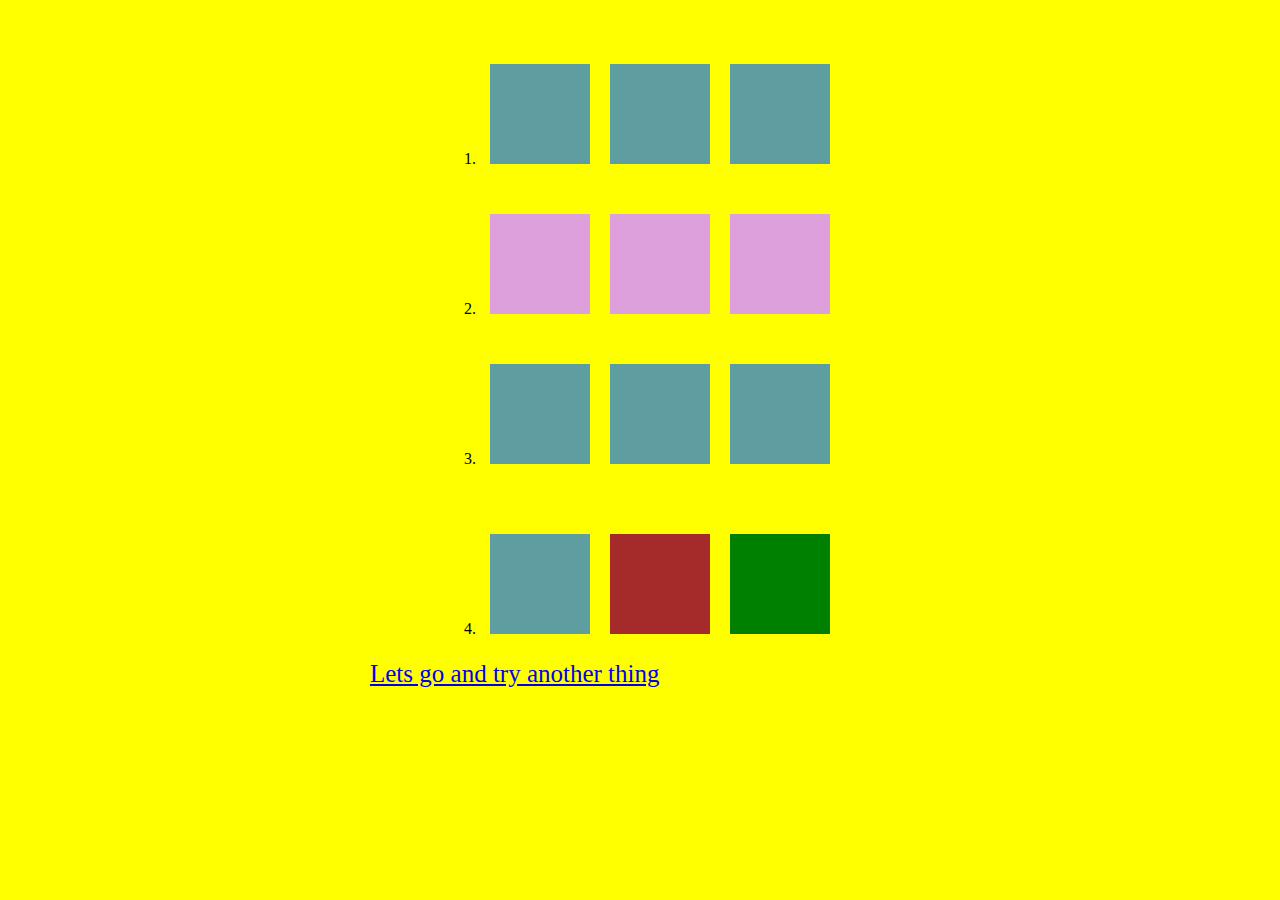
<file: index.html>
<!DOCTYPE html>
<html lang="en">
<head>
    <meta charset="UTF-8">
    <meta http-equiv="X-UA-Compatible" content="IE=edge">
    <meta name="viewport" content="width=device-width, initial-scale=1.0">
   <link rel="stylesheet" href="./style.css">
    <title>Document</title>
</head>
<body>
  <div class="main-container">
    <ol>
      <li> 
        
        <div class="container">
  
        <div class="box"></div>
        <div class="box"></div>
        <div class="box"></div>
  
        </div>
      </li>
      
      <li>
        <div class="parant">
          <div class="child"></div>
          <div class="child"></div>
          <div class="child"></div>
        
       </div>
      </li>
      
      <li>
        <div class="container2">
  
          <div class="box2"></div>
          <div class="box2"></div>
          <div class="box2"></div>
        
        </div>
      </li>
  
       <li>
        
  <div class="container3">
  
    <div class="child1"></div>
    <div class="child2"></div>
    <div class="child3"></div>
  
  </div>
       </li>
  
  </ol> 

  </div>


  <a href="./index2.html" class="file2">Lets go and try another thing</a> 

    
</body>
</html>
</file>
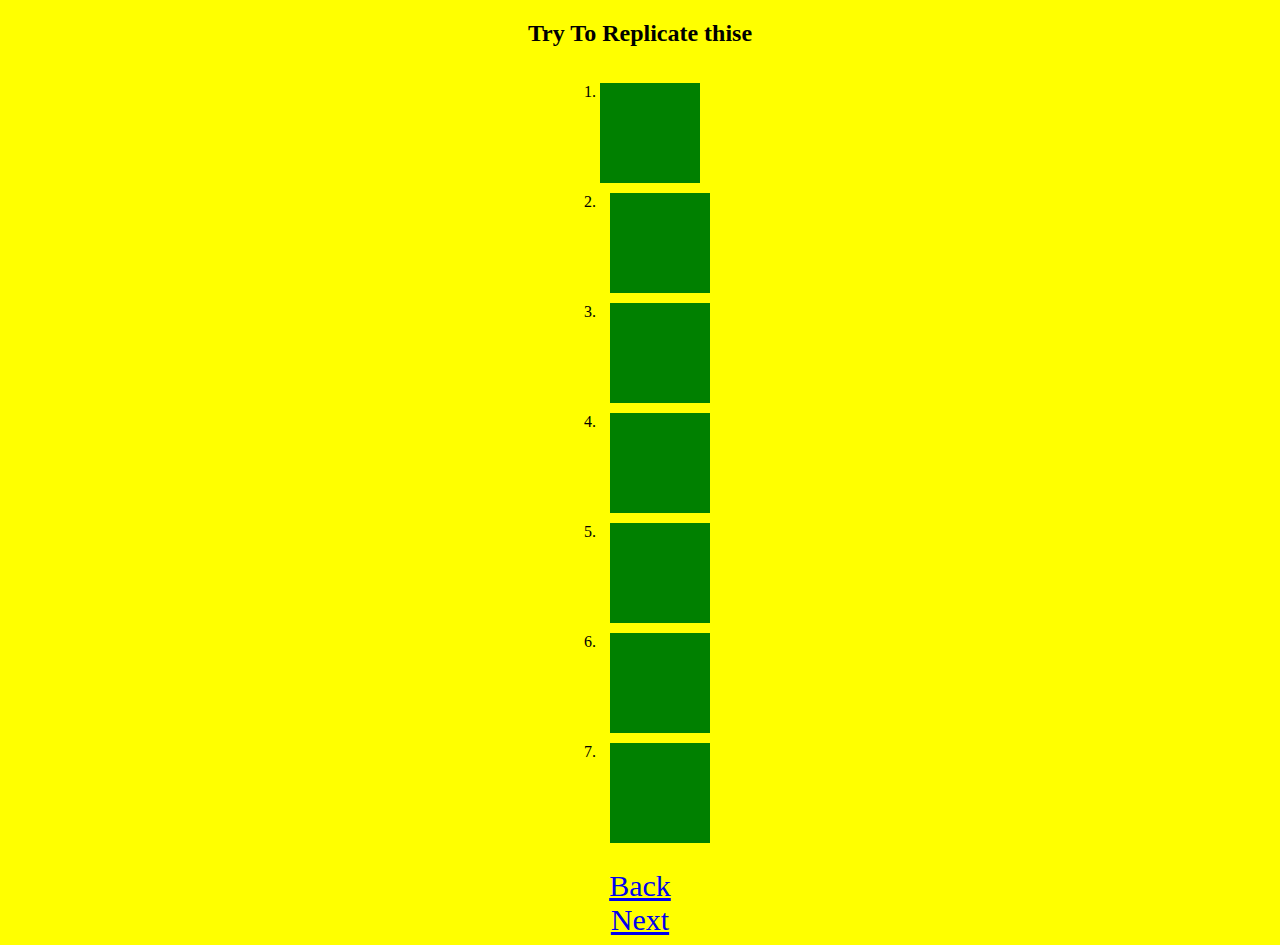
<file: index2.html>
<!DOCTYPE html>
<html lang="en">
<head>
    <meta charset="UTF-8">
    <meta http-equiv="X-UA-Compatible" content="IE=edge">
    <meta name="viewport" content="width=device-width, initial-scale=1.0">
    <link rel="stylesheet" href="./style2.css">
    <title>Document</title>
</head>
<body>
    <h2>Try To Replicate thise</h2>
  
    <div class="container">
<ol>
    <li><div class="child1"></div></li>

    <li> <div class="child2"></div></li>

    <li><div class="child3"></div></li>

    <li> <div class="child4"></div></li>

    <li> <div class="child5"></div></li>
    
    <li><div class="child6"></div></li>

    
    <li><div class="child7"></div></li>
    
</ol>

<a href="./index.html" class="file1">Back</a>
<a href="./index3.html" class="file3">Next</a>
    </div>

 
</body>
</html>
</file>
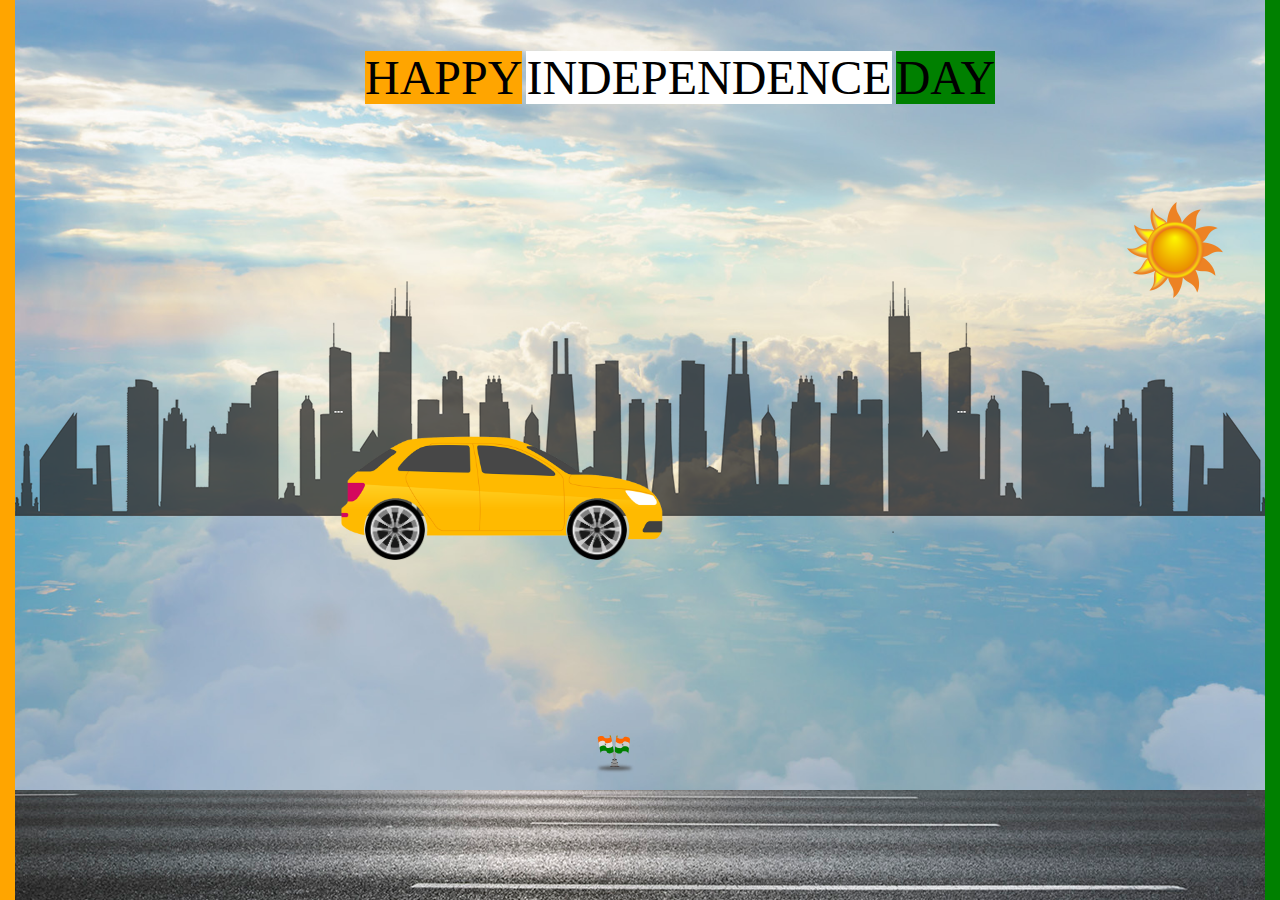
<file: index3.html>
<!DOCTYPE html>
<html lang="en">
<head>
    <meta charset="UTF-8">
    <meta http-equiv="X-UA-Compatible" content="IE=edge">
    <meta name="viewport" content="width=device-width, initial-scale=1.0">
    <title>runing car</title>
    <link rel="stylesheet" href="./stlye3.css">
</head>
<body>
    <div class="sky">
    <div class="ajaad">
        <span class="org">HAPPY</span>
        <span class="white">INDEPENDENCE</span>
        <span class="green">DAY</span>
    
    </div>


      

        
        <div class="sun"></div>

        <div class="city"></div>

      

        <div class="car"></div>

        <div class="wheel2"></div>

        <div class="wheel1"></div>
       
        <div class="tiranga"></div>   

        <div class="road"></div>
   
    </div>
</body>
</html>
</file>
<file: style.css>
body{
    background-color: yellow

}
.main-container{
    display: flex;
    align-items: center;
    justify-content: center;
    width: 100%;
    
}

.container{
    margin-top:30px ;
            display: flex;
            width: 100%;
            align-items: center;
            justify-content: center;
}
.box{
    background-color:cadetblue;
  
    height: 100px;
    width: 100px;
    margin:10px;
    animation-name: line1;
    animation-duration: 5s;
    animation-timing-function: linear;
    animation-iteration-count: infinite;

}
@keyframes line1 {
    0%{
        transform: skew(45deg,0);

    }
  
   100%{
        transform: skew(-45deg,0);

    }
    
}
.parant{
    margin-top: 30px;
    display: flex;
    width: 100%;
    align-items: center;
    justify-content: center;
}
 .child{
    background-color:plum;
   
    height: 100px;
    width: 100px;
    margin:10px;
    animation-name: line2;
    animation-duration: 5s;
    animation-timing-function: linear;
    animation-iteration-count: infinite;

}
@keyframes line2 {
    0%{
        transform:skew(0,45deg);

    }
   100%{
        transform:skew(0,-45deg);

    }
}

.container2{
            margin-top: 30px;
            display: flex;
            width: 100%;
            align-items: center;
            justify-content: center;
}
.box2{
    background-color:cadetblue;
  
    height: 100px;
    width: 100px;
    margin:10px;
    animation-name: line3;
    animation-duration: 5s;
    animation-timing-function: linear;
    animation-iteration-count: infinite;

}
@keyframes line3 {
  
   100%{
        transform:rotate(360deg);

    }
}
.container3{
    margin-top:50px ;
            display: flex;
            width: 100%;
            align-items: center;
            justify-content: center;
}
.child1{
    background-color:cadetblue;
  
    height: 100px;
    width: 100px;
    margin:10px;
    animation-name: first;
    animation-duration: 5s;
    animation-timing-function: linear;
    animation-iteration-count: infinite;

}
@keyframes first{
    100%{
        transform:scale(2,0);
    }

    
}

.child2{
    background-color:brown;
  
    height: 100px;
    width: 100px;
    margin:10px;
    animation-name: midileone;
    animation-duration: 5s;
    animation-timing-function: linear;
    animation-iteration-count: infinite;

}
@keyframes midileone{
    100%{
        transform:scale(0,1);
    }

    
}
.child3{
    background-color:green;
  
    height: 100px;
    width: 100px;
    margin:10px;
    animation-name:third;
    animation-duration: 5s;
    animation-timing-function: linear;
    animation-iteration-count: infinite;

}
@keyframes third{
    100%{
        transform:rotate(360deg);
    }

    
}

.file2{
    text-align: center;
    font-size: 25px;
    position: absolute;
    left: 370px;
}
</file>
<file: style2.css>
body{
    background-color: yellow
}
h2{
    text-align: center;
}
.container{
    display: flex;
    align-items: center;
    justify-content: space-around;
    width: 100%;
    flex-direction: column;
 
}
.child1{
    height:100px;
    width: 100px;
   background-color: green;
    transition: all;
    transition-duration: 1s;
    transition-timing-function:linear;
    
    
}
 
:hover.child1{
   width: 300px;
}




.child2{
    margin: 10px;
    height:100px;
    width: 100px;
   
   background-color: green;
  

  
}
:hover.child2{
    animation-name: mani;
    animation-duration: 2s;
    animation-timing-function: linear;
    animation-fill-mode: forwards;
    
}
@keyframes mani {
   50%{
      width: 300px;
      height: 150px;
   }
   100%{
    width: 300px;
    height: 300px;
   }
    
}

.child3{
    margin: 10px;
    height:100px;
    width: 100px;
   background-color: green;
   transition: all;
   transition-duration: 1s;
   transition-timing-function:linear;
}
:hover.child3{
    width: 300px;
 }
.child4{
    margin: 10px;
    height:100px;
    width: 100px;
   background-color: green;
   transition: all;
   transition-duration: 1s;
   transition-timing-function:ease;
     
}
:hover.child4{
    width: 300px;
 }
.child5{
    margin: 10px;
    height:100px;
    width: 100px;
   background-color: green;
   transition: all;
   transition-duration: 1s;
   transition-timing-function:ease-in;
     
}
:hover.child5{
    width: 300px;
 }

.child6{
    margin: 10px;
    width: 100px;
    height: 100px;
   background-color: green;
   transition: all;
   transition-duration: 1s;
   transition-timing-function:ease-out;
     
}
:hover.child6{
    width: 300px;
 }


.child7{
    margin: 10px;
    height:100px;
    width: 100px;
   background-color: green;
   transition: all;
   transition-duration: 1s;
   transition-timing-function:ease-in-out;
     
}
:hover.child7{
    width: 300px;
 }
 .file1{
    text-align: center;
    font-size: 30px;
 }
 .file3{
    text-align: center;
    font-size: 30px;
 }
</file>
<file: stlye3.css>
body{
   margin: 0;
   padding: 0;

    border-right: 15px solid green;
    border-left: 15px solid orange;
}
.sky{
 
    position: relative;
    background-position:center ;
 
    background-image: url(./sky.jpg);
    background-repeat: repeat;
    width: 100%;
    height: 100vh;
    overflow-x: hidden ;
    background-size: cover;

    
    
}
.ajaad{
    position: absolute;
    left: 350px;
    top: 50px;
}
  
.org{
    background-color: orange;
    text-align: center;


 
    font-size: xxx-large
} 
.white{
    background-color: white;
    text-align: center;
    
    
    font-size: xxx-large
}
.green{
    background-color: green;
    text-align: center;

    font-size: xxx-large
}

.road{
    
    background-image: url(./road.jpg);
   display: block;
   position: absolute;
   bottom: 0px;
 background-repeat: repeat;
    width: 800%;
    height: 110px;
    animation-name: sdk;
animation-duration: 5s;
animation-timing-function: linear;
animation-iteration-count: infinite;


}
@keyframes sdk{
    100%{
        transform: translate(-2000px,0);
    }
}


.city{
    

    height: 267px;
    background-image: url(./city.png);
    width: 800%;
    position: absolute;
    top: 266px;
    animation-name: building;
    animation-duration: 10s;
    animation-timing-function: linear;
    animation-iteration-count: infinite;
   
}

@keyframes building{
    100%{
        transform: translate(-500px,0);
    }
}


.sun{   
    background-image: url(./sun.png);
    background-repeat: no-repeat;
    background-size: 100%;
    width: 8%;
    height: 20%;
    position: absolute;
    top: 200px;
    right: 40px;
    animation-name: sun;
    animation-duration: 5s;
    animation-timing-function: linear;
    animation-iteration-count: infinite;

}
@keyframes sun{
    100%{
        transform: translate(-200px,0);
    }
}



.car{
    background-image: url(./car.png);
    background-repeat: no-repeat;
    background-size: 100%;
    width: 330px;
    height: 114px;
    position: absolute;
    position: absolute;
    left: 322px;
    top: 427px;
     z-index: 4;
     animation-name: bouce;
     animation-duration: 2s;
     animation-timing-function: linear;
     animation-iteration-count: infinite;

}
@keyframes bouce {
    0%{
        transform: translate(0,1px);
    }
  
    50%{
        transform: translate(0,-1px);
    }
    
    100%{
        transform: translate(0,1px);
    }
}

.wheel1{
        background-image: url(./wheel.png);
        background-repeat: no-repeat;
    background-size: 100%;
    width:60px;
    height: 60px;
    position: absolute;
    left: 350px;
    top: 500px;
z-index: 3;
animation-name: wheel1;
animation-duration: 0.5s;
animation-timing-function: linear;
animation-iteration-count: infinite;

}

@keyframes wheel1{
    100%{
        transform: rotate(360deg)
    }
}


 

.wheel2{
    background-image: url(./wheel.png);
    background-repeat: no-repeat;
    background-size: 100%;
    width: 60px;
    height: 60px;
    z-index: 3;
    position: absolute;
    left:  552px;
    top: 500px;
    animation-name: wheel2;
animation-duration: 0.5s;
animation-timing-function: linear;
animation-iteration-count: infinite;
}
@keyframes wheel2{
    100%{
        transform: rotate(360deg)
    }
}


    
.tiranga{

    background-image: url(./Tiranga1.svg);
    background-repeat: no-repeat;
    background-size: 100%;
    width: 40px;
    height: 50px;
    position: absolute;
    left: 580px;
    bottom: 115px

}
</file>
